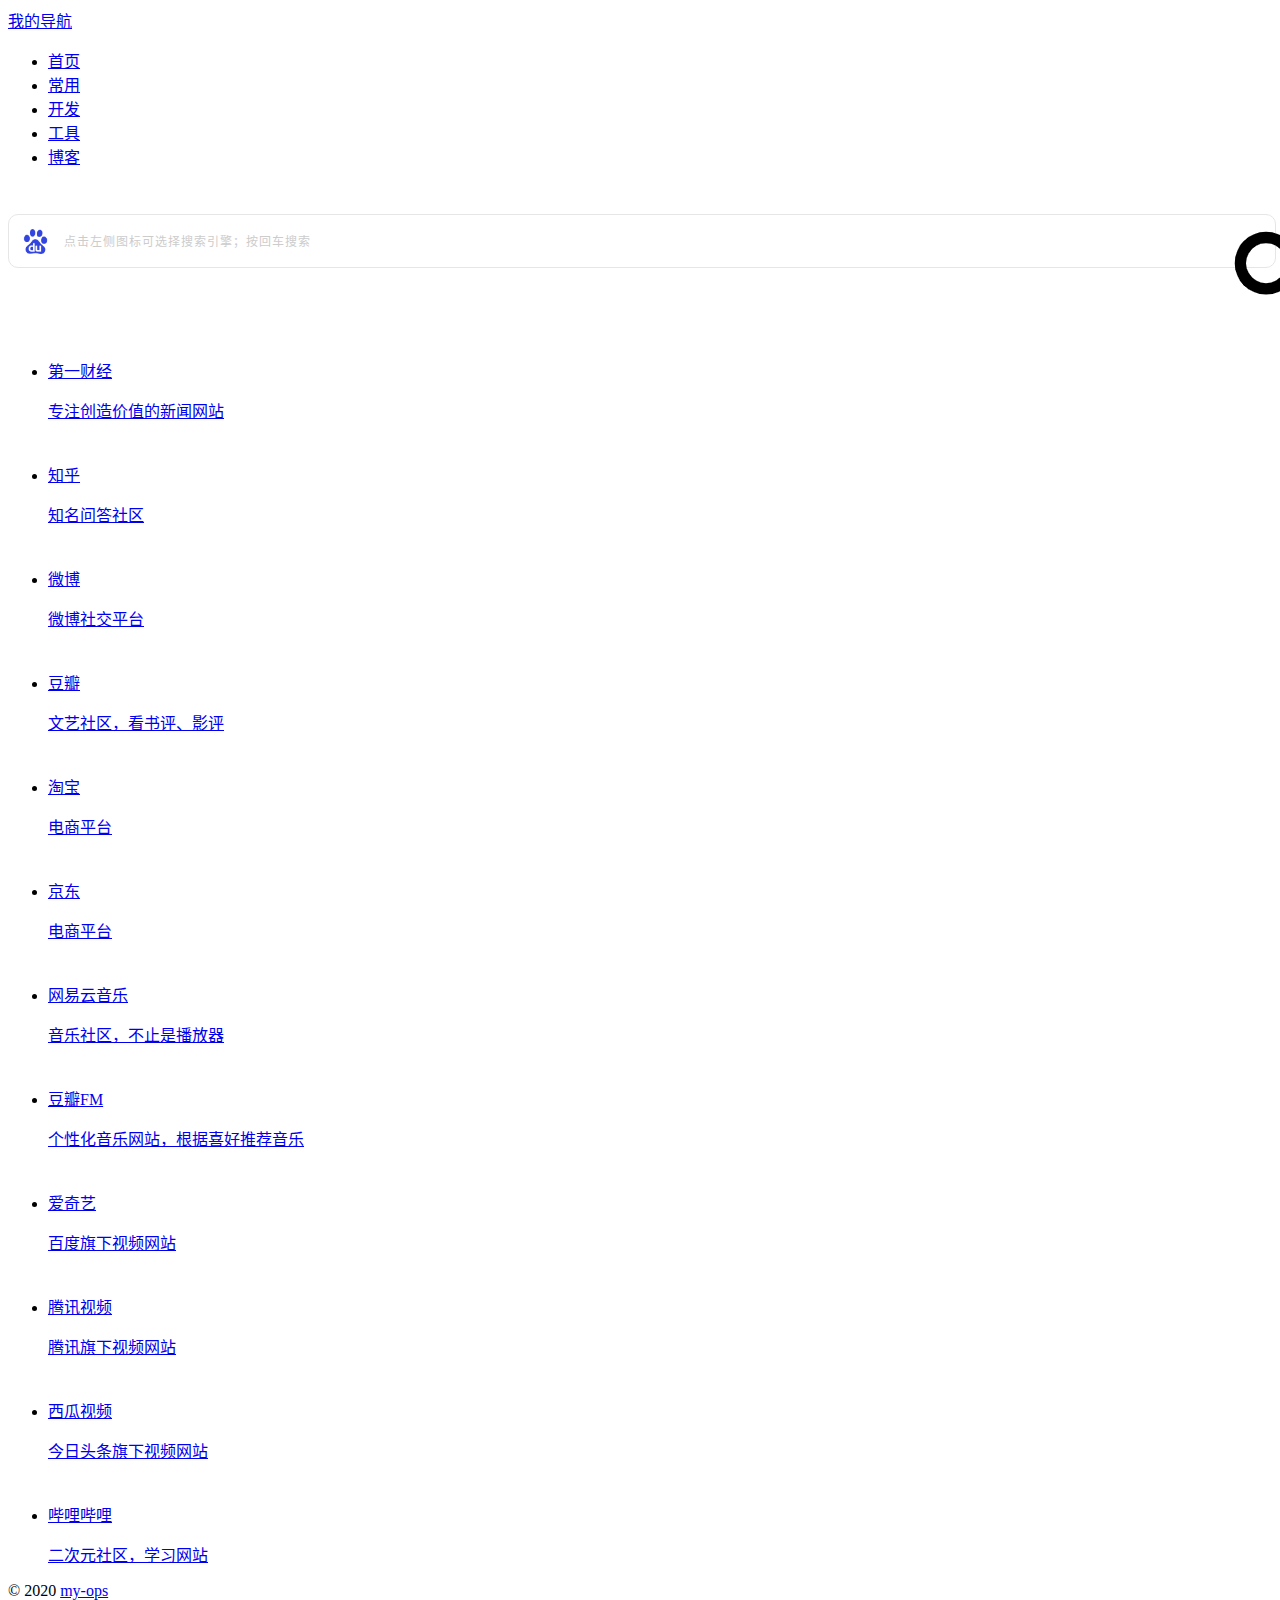
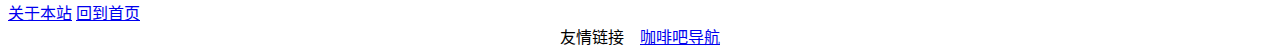
<file: index.html>
<!DOCTYPE html>
<html lang="zh-CN">

<head>
  <meta charset="UTF-8">
  <meta name="viewport" content="width=device-width, initial-scale=1, user-scalable=no" />
  <meta http-equiv="Cache-Control" content="no-transform" />
  <meta http-equiv="Cache-Control" content="no-siteapp" />
  <meta name="applicable-device" content="pc,mobile">
  <meta name="keywords" content="ops,java,linux,devops,python,nginx" />
  <meta name="description" content="追求技术的道路上，我从不曾停下脚步" />
  <link rel="stylesheet" href="/css/ops-coffee.min.css" type="text/css" />
  <link rel="shortcut icon" href="/images/favicon.ico" />

  <!-- Begin SEO tag -->
  <title>我的导航</title>
  <meta property="og:locale" content="zh_CN" />
  <meta property="og:site_name" content="个人导航" />
  <meta property="og:url" content="https://luojinjiang2.github.io" />
  <meta property="og:title" content="个人导航" />
  <meta property="og:description" content="追求技术的道路上，我从不曾停下脚步" />
  <link rel="canonical" href="https://luojinjiang2.github.io" />
  <!-- End SEO tag -->

  <!-- Global site tag (gtag.js) - Google Analytics -->
  <script async src="https://www.googletagmanager.com/gtag/js?id=UA-158772988-1"></script>
  <script>
    window.dataLayer = window.dataLayer || [];
    function gtag() { dataLayer.push(arguments); }
    gtag('js', new Date());

    gtag('config', 'UA-158772988-1');
  </script>
</head>

<body data-rsssl=1>
  <div class="header">
    <div class="container">
      <a class="site" href="/">我的导航&nbsp;&nbsp;&nbsp;&nbsp;</a>
      <nav class="header-menu">
        <ul>
          <li class="current-menu-item"><a href="/">首页</a></li>
          <li class=""><a href="/common.html">常用</a></li>
          <li class=""><a href="/develop.html">开发</a></li>
          <li class=""><a href="/tools.html">工具</a></li>
          <li class=""><a href="https://blog.csdn.net" target="_blank">博客</a></li>
        </ul>
      </nav>
    </div>
  </div>
  <!-- header -->

  <div id="content-wrapper">
    <div class="container">

      <section class="sousuo">
        <div class="search">
          <div class="search-box">
            <img class="search-icon" src="">
            <input type="text" id="txt" class="search-input" placeholder="点击左侧图标可选择搜索引擎；按回车搜索">
            <button class="search-btn" id="search-btn"><img
                src="/images/sou0.png"></button>
          </div>
          <!-- 搜索引擎 -->
          <div class="search-engine" style="display: none;">
            <ul class="search-engine-list"></ul>
          </div>
        </div>
      </section>

      <div class="nav-cell clearfix">
        <ul class="nav-list">
          <li>
            <a class="nav-item clearfix" href="https://www.yicai.com/" target="_blank">
              <div class="nav-img"
                style="margin-bottom:40px;background-image: url(/images/rhub.png);">
              </div>
              <div class="nav-name">第一财经</div>
              <p>专注创造价值的新闻网站</p>
            </a>
          </li>

          <li>
            <a class="nav-item clearfix" href="https://www.zhihu.com/" target="_blank">
              <div class="nav-img"
                style="margin-bottom:40px;background-image: url(/images/zhih.png);">
              </div>
              <div class="nav-name">知乎</div>
              <p>知名问答社区</p>
            </a>
          </li>

          <li>
            <a class="nav-item clearfix" href="https://www.weibo.com/" target="_blank">
              <div class="nav-img"
                style="margin-bottom:40px;background-image: url(/images/weib.png);">
              </div>
              <div class="nav-name">微博</div>
              <p>微博社交平台</p>
            </a>
          </li>

          <li>
            <a class="nav-item clearfix" href="https://www.douban.com/" target="_blank">
              <div class="nav-img"
                style="margin-bottom:40px;background-image: url(/images/doub.png);">
              </div>
              <div class="nav-name">豆瓣</div>
              <p>文艺社区，看书评、影评</p>
            </a>
          </li>

          <li>
            <a class="nav-item clearfix" href="https://www.taobao.com/" target="_blank">
              <div class="nav-img"
                style="margin-bottom:40px;background-image: url(/images/tb38.png);">
              </div>
              <div class="nav-name">淘宝</div>
              <p>电商平台</p>
            </a>
          </li>

          <li>
            <a class="nav-item clearfix" href="https://www.jd.com/" target="_blank">
              <div class="nav-img"
                style="margin-bottom:40px;background-image: url(/images/jd37.png);">
              </div>
              <div class="nav-name">京东</div>
              <p>电商平台</p>
            </a>
          </li>

          <li>
            <a class="nav-item clearfix" href="https://music.163.com/" target="_blank">
              <div class="nav-img"
                style="margin-bottom:40px;background-image: url(/images/m163.png);">
              </div>
              <div class="nav-name">网易云音乐</div>
              <p>音乐社区，不止是播放器</p>
            </a>
          </li>

          <li>
            <a class="nav-item clearfix" href="https://douban.fm/" target="_blank">
              <div class="nav-img"
                style="margin-bottom:40px;background-image: url(/images/fm3m.png);">
              </div>
              <div class="nav-name">豆瓣FM</div>
              <p>个性化音乐网站，根据喜好推荐音乐</p>
            </a>
          </li>

          <li>
            <a class="nav-item clearfix" href="http://www.iqiyi.com/" target="_blank">
              <div class="nav-img"
                style="margin-bottom:40px;background-image: url(/images/qiyi.png);">
              </div>
              <div class="nav-name">爱奇艺</div>
              <p>百度旗下视频网站</p>
            </a>
          </li>

          <li>
            <a class="nav-item clearfix" href="https://v.qq.com/" target="_blank">
              <div class="nav-img"
                style="margin-bottom:40px;background-image: url(/images/qqtv.png);">
              </div>
              <div class="nav-name">腾讯视频</div>
              <p>腾讯旗下视频网站</p>
            </a>
          </li>

          <li>
            <a class="nav-item clearfix" href="https://www.ixigua.com/" target="_blank">
              <div class="nav-img"
                style="margin-bottom:40px;background-image: url(/images/xgtv.png);">
              </div>
              <div class="nav-name">西瓜视频</div>
              <p>今日头条旗下视频网站</p>
            </a>
          </li>

          <li>
            <a class="nav-item clearfix" href="https://www.bilibili.com/" target="_blank">
              <div class="nav-img"
                style="margin-bottom:40px;background-image: url(/images/bili.png);">
              </div>
              <div class="nav-name">哔哩哔哩</div>
              <p>二次元社区，学习网站</p>
            </a>
          </li>
        </ul>
      </div>
    </div>
  </div>

  <!-- footer -->
  <footer class="footer">

  </footer>

  <script src="/js/nav.ops-coffee.min.js"></script>
  <script>
    $(function(){
      /*公共部分
       * 导航栏
       * footer CopyRight
       */
      $(".header").load("header.html");
      $(".footer").load("footer.html");
    });
  </script>
</body>

</html>
</file>
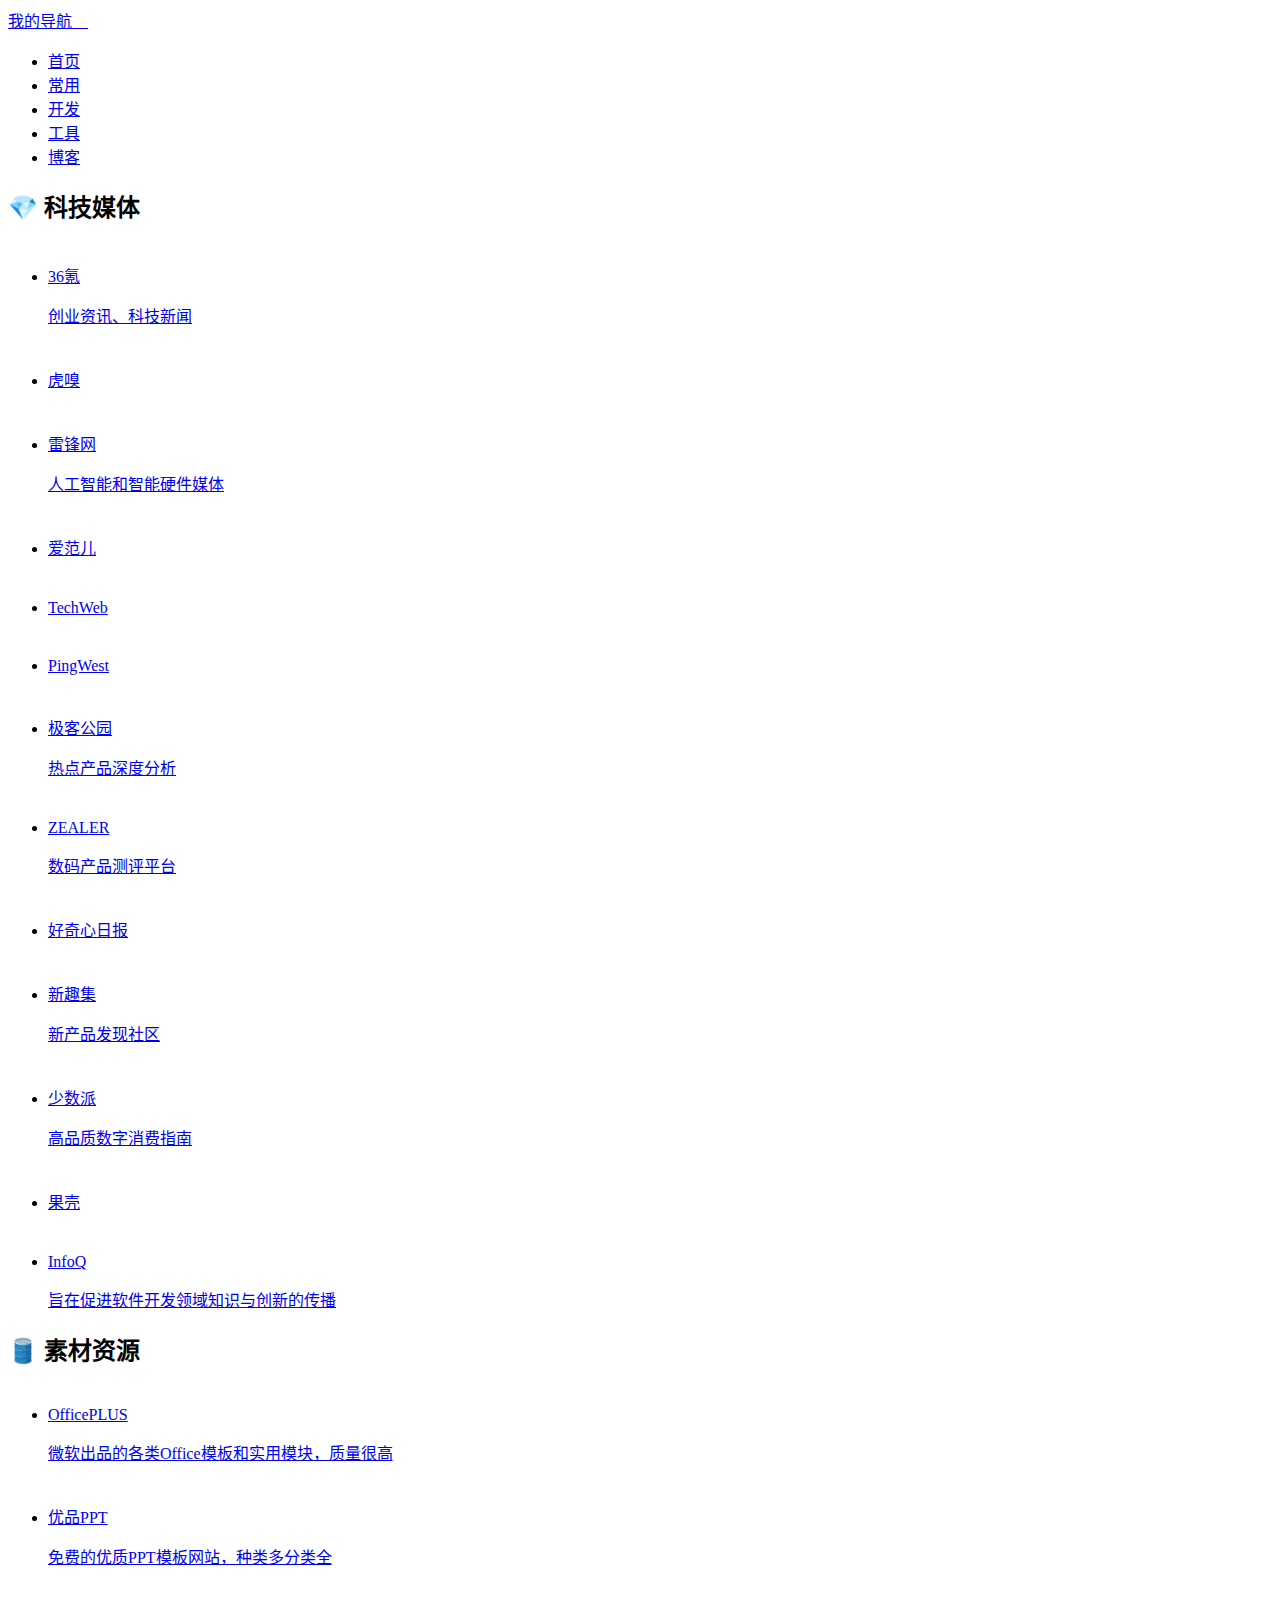
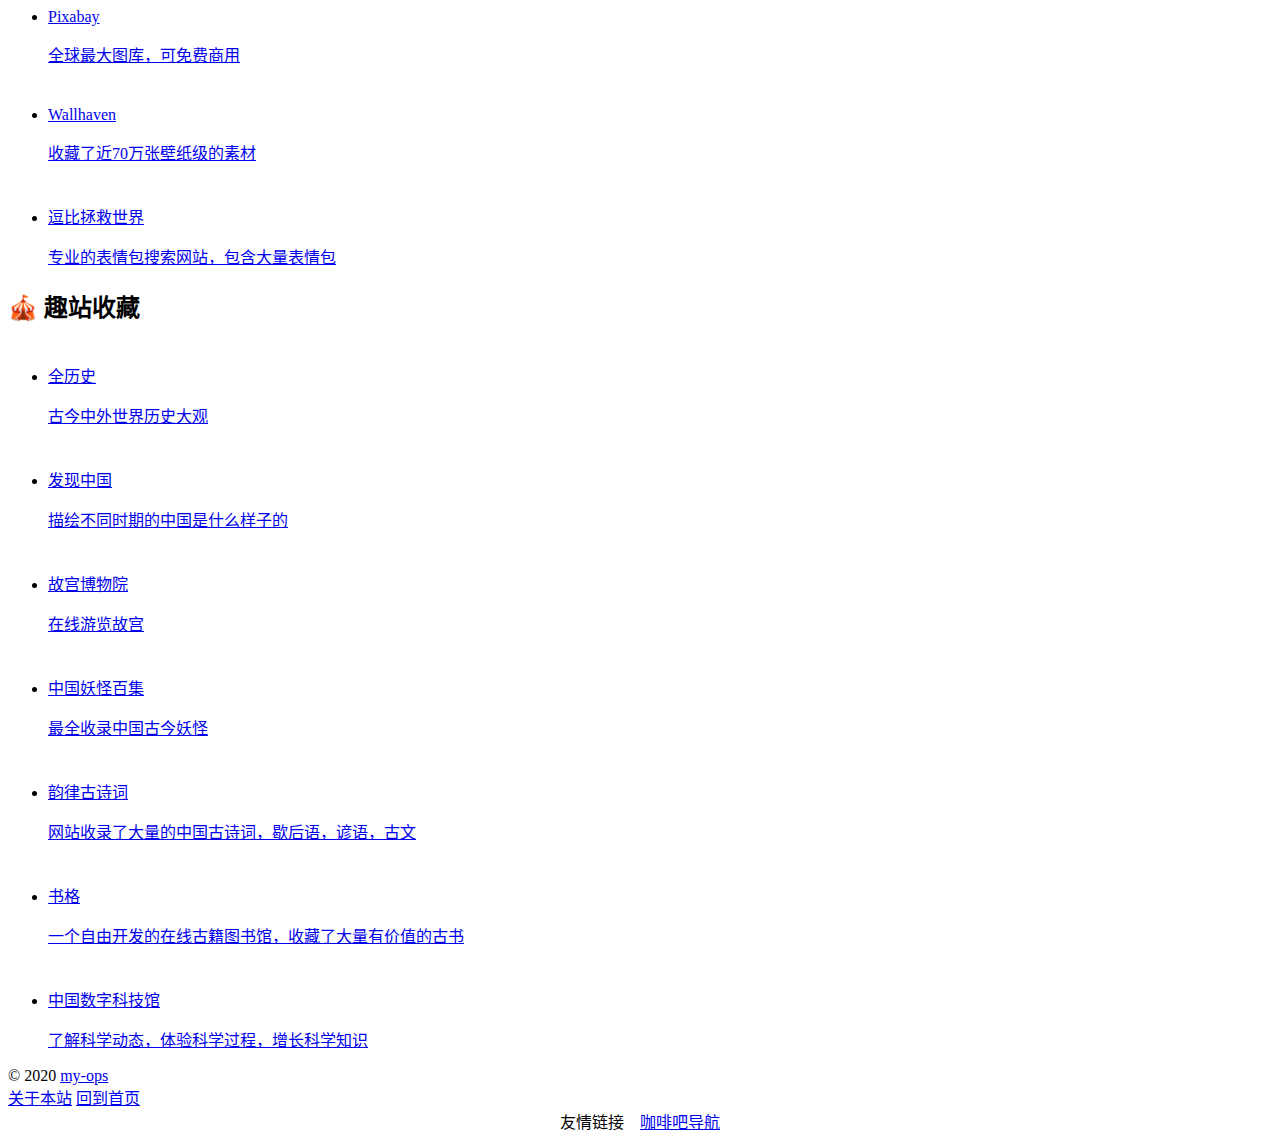
<file: common.html>
<!DOCTYPE html>
<html lang="zh-CN">

<head>
  <meta charset="UTF-8">
  <meta name="viewport" content="width=device-width, initial-scale=1, user-scalable=no" />
  <meta http-equiv="Cache-Control" content="no-transform" />
  <meta http-equiv="Cache-Control" content="no-siteapp" />
  <meta name="applicable-device" content="pc,mobile">
  <meta name="keywords" content="ops,java,linux,devops,python,nginx" />
  <meta name="description" content="追求技术的道路上，我从不曾停下脚步" />
  <link rel="stylesheet" href="/css/ops-coffee.min.css" type="text/css" />
  <link rel="shortcut icon" href="/images/favicon.ico" />

  <!-- Begin SEO tag -->
  <title>我的导航</title>
  <meta property="og:locale" content="zh_CN" />
  <meta property="og:site_name" content="个人导航" />
  <meta property="og:url" content="https://luojinjiang2.github.io" />
  <meta property="og:title" content="个人导航" />
  <meta property="og:description" content="追求技术的道路上，我从不曾停下脚步" />
  <link rel="canonical" href="https://luojinjiang2.github.io" />
  <!-- End SEO tag -->

  <!-- Global site tag (gtag.js) - Google Analytics -->
  <script async src="https://www.googletagmanager.com/gtag/js?id=UA-158772988-1"></script>
  <script>
    window.dataLayer = window.dataLayer || [];
    function gtag() { dataLayer.push(arguments); }
    gtag('js', new Date());

    gtag('config', 'UA-158772988-1');
  </script>
</head>

<body data-rsssl=1>
  <div class="header">
    <div class="container">
      <a class="site" href="/">我的导航&nbsp;&nbsp;&nbsp;&nbsp;</a>
      <nav class="header-menu">
        <ul>
          <li class=""><a href="/">首页</a></li>
          <li class="current-menu-item"><a href="/common.html">常用</a></li>
          <li class=""><a href="/develop.html">开发</a></li>
          <li class=""><a href="/tools.html">工具</a></li>
          <li class=""><a href="https://blog.csdn.net" target="_blank">博客</a></li>
        </ul>
      </nav>
    </div>
  </div>
  <!-- header -->

  <div id="content-wrapper">
    <div class="container">

      <div class="nav-cell clearfix">
        <h2> 💎 科技媒体
          <!-- <a class="more" href="">更多</a> -->
        </h2>
        <ul class="nav-list">

          <li>
            <a class="nav-item clearfix" href="https://36kr.com/" target="_blank">
              <div class="nav-img"
                style="margin-bottom:40px;background-image: url(/images/36kr.png);">
              </div>
              <div class="nav-name">36氪</div>
              <p>创业资讯、科技新闻</p>
            </a>
          </li>

          <li>
            <a class="nav-item clearfix" href="https://www.huxiu.com/" target="_blank">
              <div class="nav-img"
                style="margin-bottom:40px;background-image: url(/images/hux7.png);">
              </div>
              <div class="nav-name">虎嗅</div>
              <p></p>
            </a>
          </li>

          <li>
            <a class="nav-item clearfix" href="https://www.leiphone.com/" target="_blank">
              <div class="nav-img"
                style="margin-bottom:40px;background-image: url(/images/8cae.png);">
              </div>
              <div class="nav-name">雷锋网</div>
              <p>人工智能和智能硬件媒体</p>
            </a>
          </li>

          <li>
            <a class="nav-item clearfix" href="https://www.ifanr.com/" target="_blank">
              <div class="nav-img"
                style="margin-bottom:40px;background-image: url(/images/ifan.png);">
              </div>
              <div class="nav-name">爱范儿</div>
              <p></p>
            </a>
          </li>

          <li>
            <a class="nav-item clearfix" href="http://www.techweb.com.cn/" target="_blank">
              <div class="nav-img"
                style="margin-bottom:40px;background-image: url(/images/61e6.png);">
              </div>
              <div class="nav-name">TechWeb</div>
              <p></p>
            </a>
          </li>

          <li>
            <a class="nav-item clearfix" href="https://www.pingwest.com/" target="_blank">
              <div class="nav-img"
                style="margin-bottom:40px;background-image: url(/images/pwst.png);">
              </div>
              <div class="nav-name">PingWest</div>
              <p></p>
            </a>
          </li>

          <li>
            <a class="nav-item clearfix" href="http://www.geekpark.net/" target="_blank">
              <div class="nav-img"
                style="margin-bottom:40px;background-image: url(/images/gads.png);">
              </div>
              <div class="nav-name">极客公园</div>
              <p>热点产品深度分析</p>
            </a>
          </li>

          <li>
            <a class="nav-item clearfix" href="https://www.zealer.com/" target="_blank">
              <div class="nav-img"
                style="margin-bottom:40px;background-image: url(/images/zear.png);">
              </div>
              <div class="nav-name">ZEALER</div>
              <p>数码产品测评平台</p>
            </a>
          </li>

          <li>
            <a class="nav-item clearfix" href="http://www.qdaily.com/" target="_blank">
              <div class="nav-img"
                style="margin-bottom:40px;background-image: url(/images/hqx4.png);">
              </div>
              <div class="nav-name">好奇心日报</div>
              <p></p>
            </a>
          </li>

          <li>
            <a class="nav-item clearfix" href="https://xinquji.com/" target="_blank">
              <div class="nav-img"
                style="margin-bottom:40px;background-image: url(/images/xinq.png);">
              </div>
              <div class="nav-name">新趣集</div>
              <p>新产品发现社区</p>
            </a>
          </li>

          <li>
            <a class="nav-item clearfix" href="https://sspai.com/" target="_blank">
              <div class="nav-img"
                style="margin-bottom:40px;background-image: url(/images/ssp8.png);">
              </div>
              <div class="nav-name">少数派</div>
              <p>高品质数字消费指南</p>
            </a>
          </li>

          <li>
            <a class="nav-item clearfix" href="https://www.guokr.com/" target="_blank">
              <div class="nav-img"
                style="margin-bottom:40px;background-image: url(/images/guk3.png);">
              </div>
              <div class="nav-name">果壳</div>
              <p></p>
            </a>
          </li>

          <li>
            <a class="nav-item clearfix" href="https://www.infoq.cn/" target="_blank">
              <div class="nav-img"
                style="margin-bottom:40px;background-image: url(/images/infq.png);">
              </div>
              <div class="nav-name">InfoQ</div>
              <p>旨在促进软件开发领域知识与创新的传播</p>
            </a>
          </li>
        </ul>
      </div>

      <div class="nav-cell clearfix">
        <h2> 🛢️ 素材资源
          <!-- <a class="more" href="">更多</a> -->
        </h2>
        <ul class="nav-list">
          <li>
            <a class="nav-item clearfix" href="http://www.officeplus.cn/" target="_blank">
              <div class="nav-img"
                style="margin-bottom:40px;background-image: url(/images/of29.png);">
              </div>
              <div class="nav-name">OfficePLUS</div>
              <p>微软出品的各类Office模板和实用模块，质量很高</p>
            </a>
          </li>

          <li>
            <a class="nav-item clearfix" href="http://www.ypppt.com/" target="_blank">
              <div class="nav-img"
                style="margin-bottom:40px;background-image: url(/images/yppt.png);">
              </div>
              <div class="nav-name">优品PPT</div>
              <p>免费的优质PPT模板网站，种类多分类全</p>
            </a>
          </li>

          <li>
            <a class="nav-item clearfix" href="https://pixabay.com/" target="_blank">
              <div class="nav-img"
                style="margin-bottom:40px;background-image: url(/images/pixa.png);">
              </div>
              <div class="nav-name">Pixabay
              </div>
              <p>全球最大图库，可免费商用</p>
            </a>
          </li>

          <li>
            <a class="nav-item clearfix" href="https://wallhaven.cc/" target="_blank">
              <div class="nav-img"
                style="margin-bottom:40px;background-image: url(/images/wal7.png);">
              </div>
              <div class="nav-name">Wallhaven</div>
              <p>收藏了近70万张壁纸级的素材</p>
            </a>
          </li>

          <li>
            <a class="nav-item clearfix" href="http://www.dbbqb.com/" target="_blank">
              <div class="nav-img"
                style="margin-bottom:40px;background-image: url(/images/dbbq.png);">
              </div>
              <div class="nav-name">逗比拯救世界</div>
              <p>专业的表情包搜索网站，包含大量表情包</p>
            </a>
          </li>
        </ul>
      </div>

      <div class="nav-cell clearfix">
        <h2> 🎪 趣站收藏
          <!-- <a class="more" href="">更多</a> -->
        </h2>
        <ul class="nav-list">

          <li>
            <a class="nav-item clearfix" href="https://www.allhistory.com/" target="_blank">
              <div class="nav-img"
                style="margin-bottom:40px;background-image: url(/images/ah12.png);">
              </div>
              <div class="nav-name">全历史</div>
              <p>古今中外世界历史大观</p>
            </a>
          </li>

          <li>
            <a class="nav-item clearfix" href="https://www.ageeye.cn/" target="_blank">
              <div class="nav-img"
                style="margin-bottom:40px;background-image: url(/images/fxcn.png);">
              </div>
              <div class="nav-name">发现中国</div>
              <p>描绘不同时期的中国是什么样子的</p>
            </a>
          </li>

          <li>
            <a class="nav-item clearfix" href="https://www.dpm.org.cn/" target="_blank">
              <div class="nav-img"
                style="margin-bottom:40px;background-image: url(/images/g7s5.png);">
              </div>
              <div class="nav-name">故宫博物院</div>
              <p>在线游览故宫</p>
            </a>
          </li>

          <li>
            <a class="nav-item clearfix" href="http://www.cbaigui.com/" target="_blank">
              <div class="nav-img"
                style="margin-bottom:40px;background-image: url(/images/cofe.png);">
              </div>
              <div class="nav-name">中国妖怪百集</div>
              <p>最全收录中国古今妖怪</p>
            </a>
          </li>

          <li>
            <a class="nav-item clearfix" href="http://www.lvyun188.com/" target="_blank">
              <div class="nav-img"
                style="margin-bottom:40px;background-image: url(/images/lyun.png);">
              </div>
              <div class="nav-name">韵律古诗词</div>
              <p>网站收录了大量的中国古诗词，歇后语，谚语，古文</p>
            </a>
          </li>

          <li>
            <a class="nav-item clearfix" href="https://new.shuge.org/" target="_blank">
              <div class="nav-img"
                style="margin-bottom:40px;background-image: url(/images/sge3.png);">
              </div>
              <div class="nav-name">书格</div>
              <p>一个自由开发的在线古籍图书馆，收藏了大量有价值的古书</p>
            </a>
          </li>

          <li>
            <a class="nav-item clearfix" href="https://www.cdstm.cn/" target="_blank">
              <div class="nav-img"
                style="margin-bottom:40px;background-image: url(/images/szkj.png);">
              </div>
              <div class="nav-name">中国数字科技馆</div>
              <p>了解科学动态，体验科学过程，增长科学知识</p>
            </a>
          </li>

        </ul>
      </div>
    </div>
  </div>

  <!-- footer -->
  <footer class="footer">
  </footer>
</body>
<script src="/js/nav.ops-coffee.min.js"></script>
<script>
  $(function(){
    /*公共部分
     * 导航栏
     * footer CopyRight
     */
    $(".footer").load("footer.html");
  });
</script>

</html>
</file>
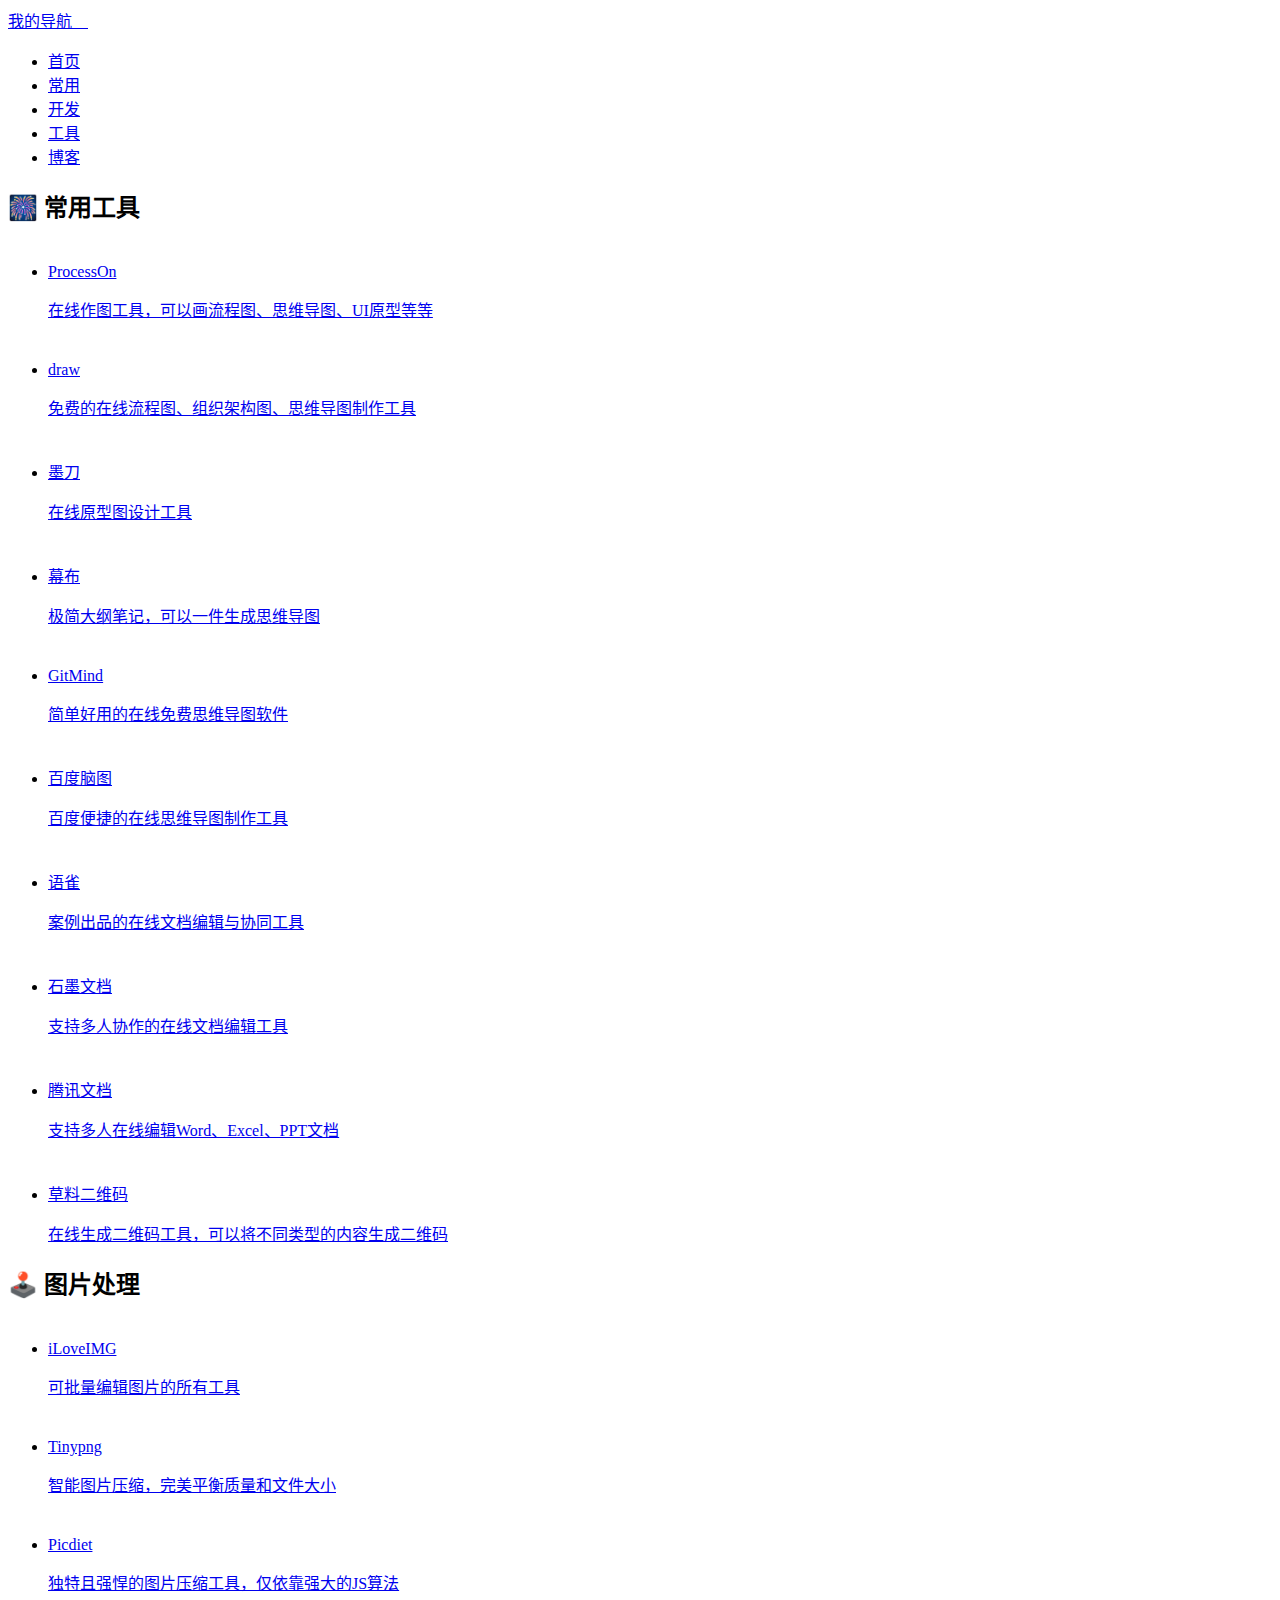
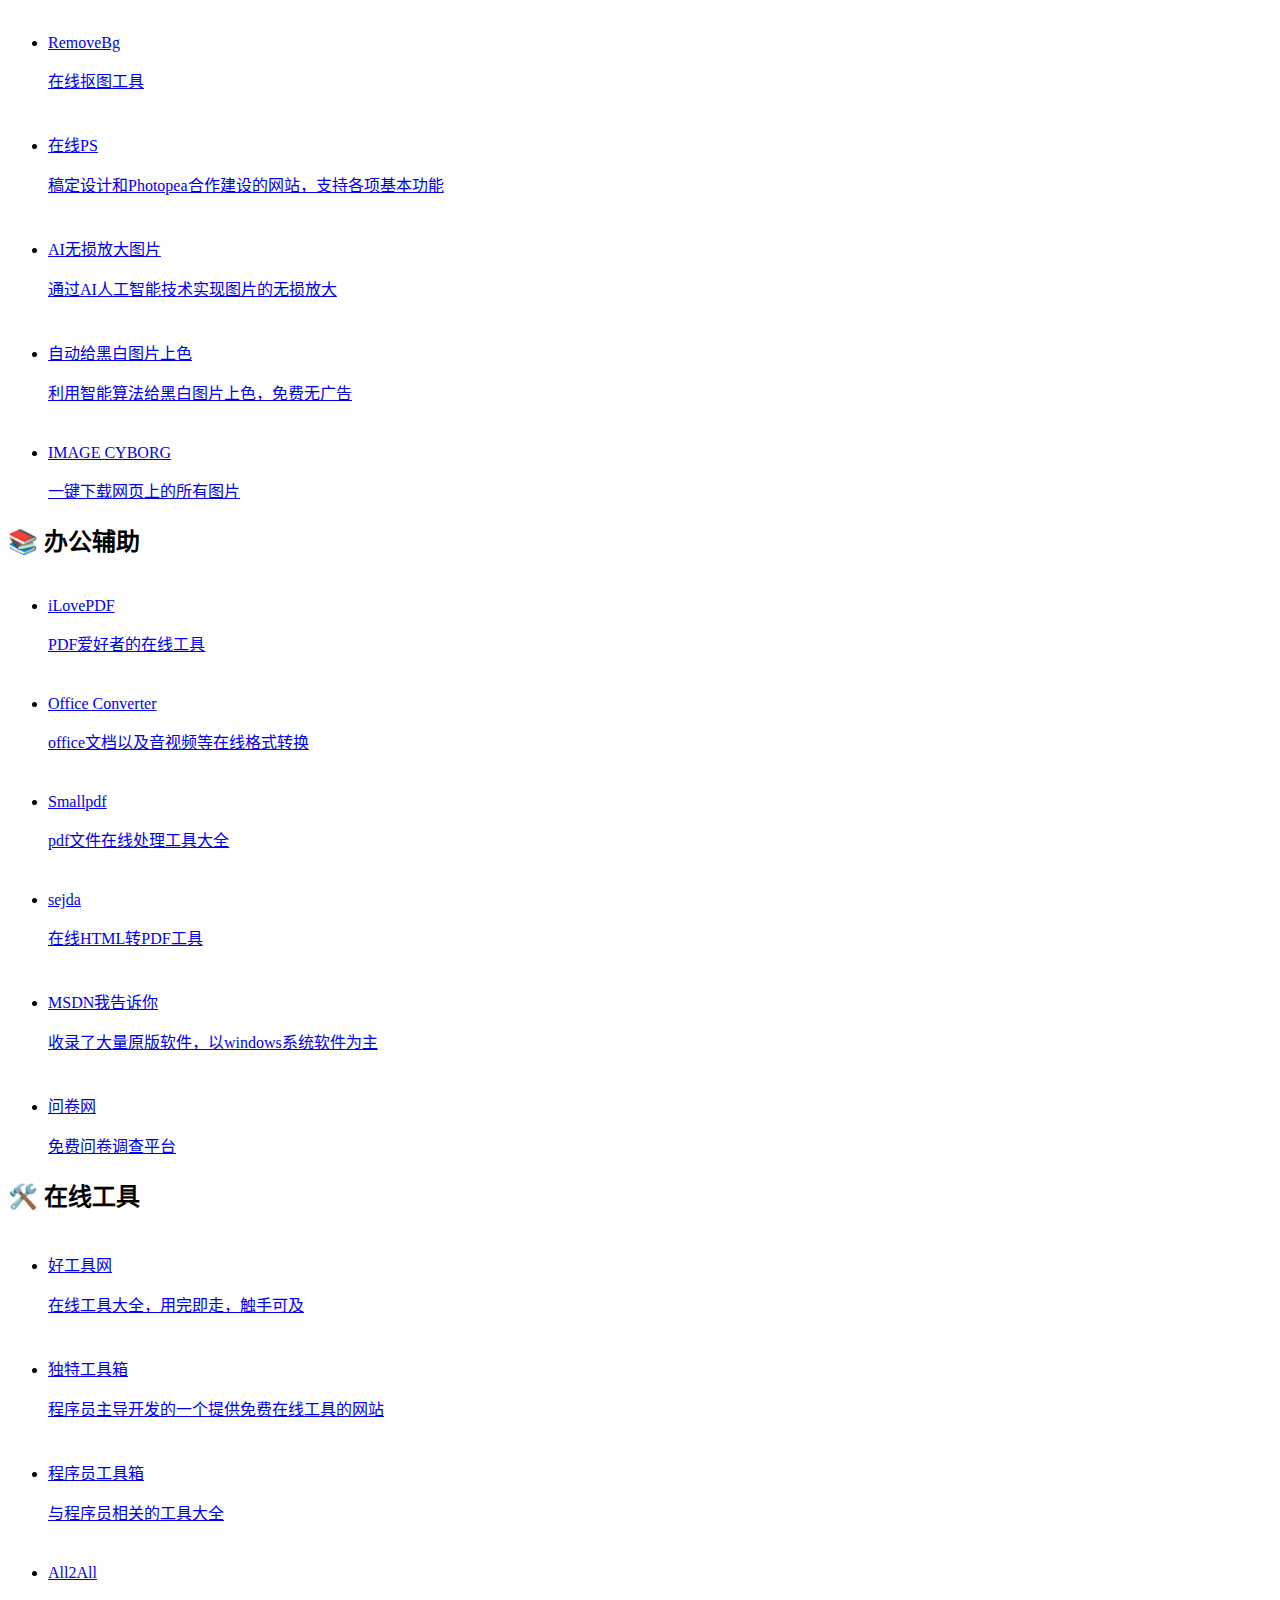
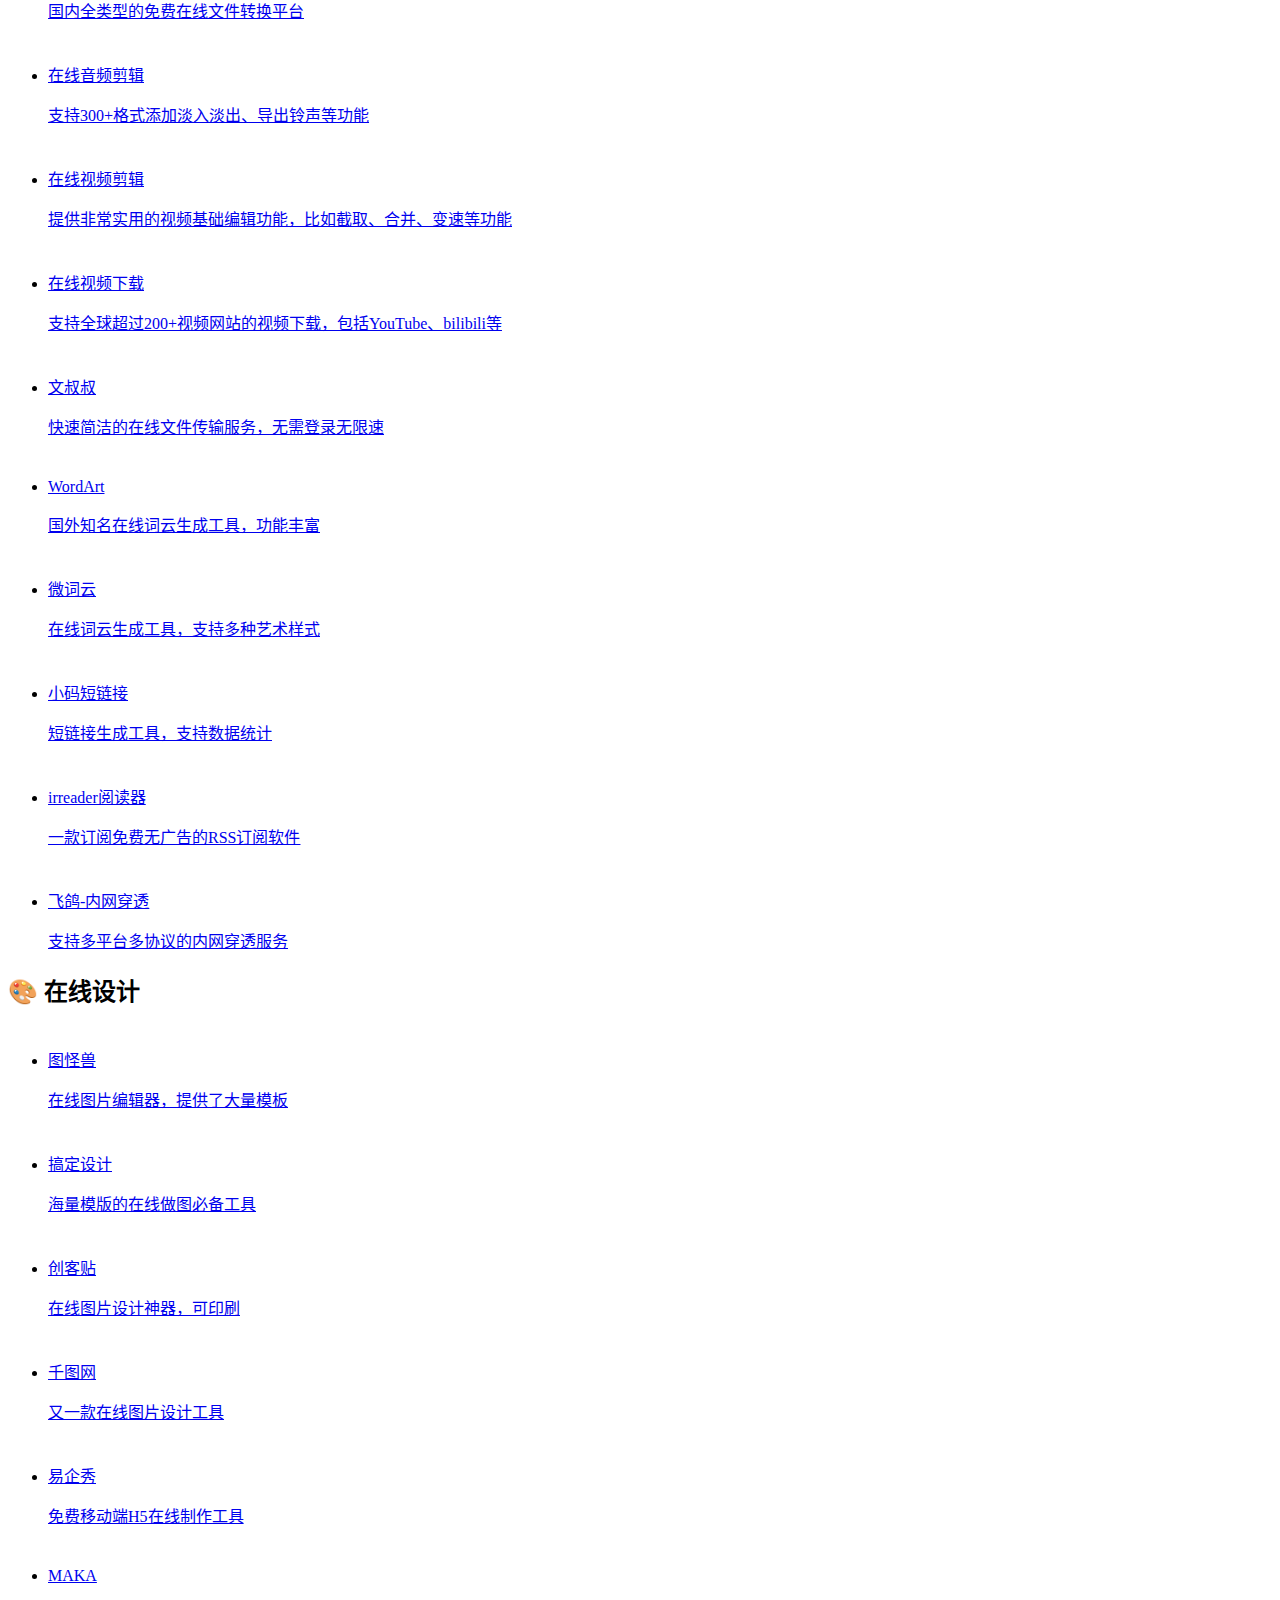
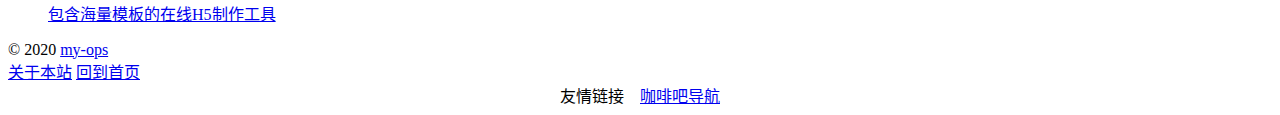
<file: tools.html>
<!DOCTYPE html>
<html lang="zh-CN">

<head>
  <meta charset="UTF-8">
  <meta name="viewport" content="width=device-width, initial-scale=1, user-scalable=no" />
  <meta http-equiv="Cache-Control" content="no-transform" />
  <meta http-equiv="Cache-Control" content="no-siteapp" />
  <meta name="applicable-device" content="pc,mobile">
  <meta name="keywords" content="ops,java,linux,devops,python,nginx" />
  <meta name="description" content="追求技术的道路上，我从不曾停下脚步" />
  <link rel="stylesheet" href="/css/ops-coffee.min.css" type="text/css" />
  <link rel="shortcut icon" href="/images/favicon.ico" />

  <!-- Begin SEO tag -->
  <title>我的导航</title>
  <meta property="og:locale" content="zh_CN" />
  <meta property="og:site_name" content="个人导航" />
  <meta property="og:url" content="https://luojinjiang2.github.io" />
  <meta property="og:title" content="个人导航" />
  <meta property="og:description" content="追求技术的道路上，我从不曾停下脚步" />
  <link rel="canonical" href="https://luojinjiang2.github.io" />
  <!-- End SEO tag -->

  <!-- Global site tag (gtag.js) - Google Analytics -->
  <script async src="https://www.googletagmanager.com/gtag/js?id=UA-158772988-1"></script>
  <script>
    window.dataLayer = window.dataLayer || [];
    function gtag() { dataLayer.push(arguments); }
    gtag('js', new Date());

    gtag('config', 'UA-158772988-1');
  </script>
</head>

<body data-rsssl=1>
  <div class="header">
    <div class="container">
      <a class="site" href="/">我的导航&nbsp;&nbsp;&nbsp;&nbsp;</a>
      <nav class="header-menu">
        <ul>
          <li class=""><a href="/">首页</a></li>
          <li class=""><a href="/common.html">常用</a></li>
          <li class=""><a href="/develop.html">开发</a></li>
          <li class="current-menu-item"><a href="/tools.html">工具</a></li>
          <li class=""><a href="https://blog.csdn.net" target="_blank">博客</a></li>
        </ul>
      </nav>
    </div>
  </div>
  <!-- header -->

  <div id="content-wrapper">
    <div class="container">

      <div class="nav-cell clearfix">
        <h2>🎆 常用工具
          <!-- <a class="more" href="">更多</a> -->
        </h2>
        <ul class="nav-list">
          <li>
            <a class="nav-item clearfix" href="https://www.processon.com/" target="_blank">
              <div class="nav-img"
                style="margin-bottom:40px;background-image: url(/images/pson.png);">
              </div>
              <div class="nav-name">ProcessOn</div>
              <p>在线作图工具，可以画流程图、思维导图、UI原型等等</p>
            </a>
          </li>

          <li>
            <a class="nav-item clearfix" href="https://www.draw.io/" target="_blank">
              <div class="nav-img"
                style="margin-bottom:40px;background-image: url(/images/5f46.jpg);">
              </div>
              <div class="nav-name">draw</div>
              <p>免费的在线流程图、组织架构图、思维导图制作工具</p>
            </a>
          </li>

          <li>
            <a class="nav-item clearfix" href="https://modao.cc/" target="_blank">
              <div class="nav-img"
                style="margin-bottom:40px;background-image: url(/images/mod6.png);">
              </div>
              <div class="nav-name">墨刀</div>
              <p>在线原型图设计工具</p>
            </a>
          </li>

          <li>
            <a class="nav-item clearfix" href="https://mubu.com/" target="_blank">
              <div class="nav-img"
                style="margin-bottom:40px;background-image: url(/images/1660.jpg);">
              </div>
              <div class="nav-name">幕布</div>
              <p>极简大纲笔记，可以一件生成思维导图</p>
            </a>
          </li>

          <li>
            <a class="nav-item clearfix" href="https://gitmind.cn/" target="_blank">
              <div class="nav-img"
                style="margin-bottom:40px;background-image: url(/images/mind.png);">
              </div>
              <div class="nav-name">GitMind</div>
              <p>简单好用的在线免费思维导图软件</p>
            </a>
          </li>

          <li>
            <a class="nav-item clearfix" href="https://naotu.baidu.com/" target="_blank">
              <div class="nav-img"
                style="margin-bottom:40px;background-image: url(/images/efde.png);">
              </div>
              <div class="nav-name">百度脑图</div>
              <p>百度便捷的在线思维导图制作工具</p>
            </a>
          </li>

          <li>
            <a class="nav-item clearfix" href="https://www.yuque.com/" target="_blank">
              <div class="nav-img"
                style="margin-bottom:40px;background-image: url(/images/yuq9.png);">
              </div>
              <div class="nav-name">语雀</div>
              <p>案例出品的在线文档编辑与协同工具</p>
            </a>
          </li>

          <li>
            <a class="nav-item clearfix" href="https://shimo.im/" target="_blank">
              <div class="nav-img"
                style="margin-bottom:40px;background-image: url(/images/smwd.png);">
              </div>
              <div class="nav-name">石墨文档</div>
              <p>支持多人协作的在线文档编辑工具</p>
            </a>
          </li>

          <li>
            <a class="nav-item clearfix" href="https://docs.qq.com/" target="_blank">
              <div class="nav-img"
                style="margin-bottom:40px;background-image: url(/images/txdc.png);">
              </div>
              <div class="nav-name">腾讯文档</div>
              <p>支持多人在线编辑Word、Excel、PPT文档</p>
            </a>
          </li>

          <li>
            <a class="nav-item clearfix" href="https://cli.im/" target="_blank">
              <div class="nav-img"
                style="margin-bottom:40px;background-image: url(/images/cl22.png);">
              </div>
              <div class="nav-name">草料二维码</div>
              <p>在线生成二维码工具，可以将不同类型的内容生成二维码</p>
            </a>
          </li>
        </ul>
      </div>

      <div class="nav-cell clearfix">
        <h2>🕹️ 图片处理
          <!-- <a class="more" href="">更多</a> -->
        </h2>
        <ul class="nav-list">
          <li>
            <a class="nav-item clearfix" href="https://www.iloveimg.com/zh-cn" target="_blank">
              <div class="nav-img"
                style="margin-bottom:40px;background-image: url(/images/lov7.png);">
              </div>
              <div class="nav-name">iLoveIMG</div>
              <p>可批量编辑图片的所有工具</p>
            </a>
          </li>

          <li>
            <a class="nav-item clearfix" href="https://tinypng.com/" target="_blank">
              <div class="nav-img"
                style="margin-bottom:40px;background-image: url(/images/pand.png);">
              </div>
              <div class="nav-name">Tinypng</div>
              <p>智能图片压缩，完美平衡质量和文件大小</p>
            </a>
          </li>

          <li>
            <a class="nav-item clearfix" href="https://www.picdiet.com/zh-cn" target="_blank">
              <div class="nav-img"
                style="margin-bottom:40px;background-image: url(/images/cofe.png);">
              </div>
              <div class="nav-name">Picdiet</div>
              <p>独特且强悍的图片压缩工具，仅依靠强大的JS算法</p>
            </a>
          </li>

          <li>
            <a class="nav-item clearfix" href="https://www.remove.bg/" target="_blank">
              <div class="nav-img"
                style="margin-bottom:40px;background-image: url(/images/rebg.png);">
              </div>
              <div class="nav-name">RemoveBg</div>
              <p>在线抠图工具</p>
            </a>
          </li>

          <li>
            <a class="nav-item clearfix" href="https://ps.gaoding.com/" target="_blank">
              <div class="nav-img"
                style="margin-bottom:40px;background-image: url(/images/gdps.png);">
              </div>
              <div class="nav-name">在线PS</div>
              <p>稿定设计和Photopea合作建设的网站，支持各项基本功能</p>
            </a>
          </li>

          <li>
            <a class="nav-item clearfix" href="https://bigjpg.com/" target="_blank">
              <div class="nav-img"
                style="margin-bottom:40px;background-image: url(/images/ajpg.png);">
              </div>
              <div class="nav-name">AI无损放大图片</div>
              <p>通过AI人工智能技术实现图片的无损放大</p>
            </a>
          </li>

          <li>
            <a class="nav-item clearfix" href="https://colourise.sg/" target="_blank">
              <div class="nav-img"
                style="margin-bottom:40px;background-image: url(/images/zesg.png);">
              </div>
              <div class="nav-name">自动给黑白图片上色</div>
              <p>利用智能算法给黑白图片上色，免费无广告</p>
            </a>
          </li>

          <li>
            <a class="nav-item clearfix" href="https://imagecyborg.com/" target="_blank">
              <div class="nav-img"
                style="margin-bottom:40px;background-image: url(/images/imc0.png);">
              </div>
              <div class="nav-name">IMAGE CYBORG</div>
              <p>一键下载网页上的所有图片</p>
            </a>
          </li>
        </ul>
      </div>

      <div class="nav-cell clearfix">
        <h2>📚 办公辅助
          <!-- <a class="more" href="">更多</a> -->
        </h2>
        <ul class="nav-list">
          <li>
            <a class="nav-item clearfix" href="https://www.ilovepdf.com/zh-cn" target="_blank">
              <div class="nav-img"
                style="margin-bottom:40px;background-image: url(/images/ipdf.png);">
              </div>
              <div class="nav-name">iLovePDF</div>
              <p>PDF爱好者的在线工具</p>
            </a>
          </li>

          <li>
            <a class="nav-item clearfix" href="https://cn.office-converter.com/" target="_blank">
              <div class="nav-img"
                style="margin-bottom:40px;background-image: url(/images/ofcv.png);">
              </div>
              <div class="nav-name">Office Converter</div>
              <p>office文档以及音视频等在线格式转换</p>
            </a>
          </li>

          <li>
            <a class="nav-item clearfix" href="https://smallpdf.com/" target="_blank">
              <div class="nav-img"
                style="margin-bottom:40px;background-image: url(/images/bd34.png);">
              </div>
              <div class="nav-name">Smallpdf</div>
              <p>pdf文件在线处理工具大全</p>
            </a>
          </li>

          <li>
            <a class="nav-item clearfix" href="https://www.sejda.com/html-to-pdf" target="_blank">
              <div class="nav-img"
                style="margin-bottom:40px;background-image: url(/images/sejd.png);">
              </div>
              <div class="nav-name">sejda</div>
              <p>在线HTML转PDF工具</p>
            </a>
          </li>

          <li>
            <a class="nav-item clearfix" href="http://msdn.itellyou.cn/" target="_blank">
              <div class="nav-img"
                style="margin-bottom:40px;background-image: url(/images/msdn.png);">
              </div>
              <div class="nav-name">MSDN我告诉你</div>
              <p>收录了大量原版软件，以windows系统软件为主</p>
            </a>
          </li>

          <li>
            <a class="nav-item clearfix" href="https://www.wenjuan.com/" target="_blank">
              <div class="nav-img"
                style="margin-bottom:40px;background-image: url(/images/wqwq.png);">
              </div>
              <div class="nav-name">问卷网</div>
              <p>免费问卷调查平台</p>
            </a>
          </li>
        </ul>
      </div>

      <div class="nav-cell clearfix">
        <h2>🛠️ 在线工具
          <!-- <a class="more" href="">更多</a> -->
        </h2>
        <ul class="nav-list">
          <li>
            <a class="nav-item clearfix" href="http://www.nicetool.net/" target="_blank">
              <div class="nav-img"
                style="margin-bottom:40px;background-image: url(/images/6eea.png);">
              </div>
              <div class="nav-name">好工具网</div>
              <p>在线工具大全，用完即走，触手可及</p>
            </a>
          </li>

          <li>
            <a class="nav-item clearfix" href="https://www.dute.org/" target="_blank">
              <div class="nav-img"
                style="margin-bottom:40px;background-image: url(/images/bc65.ico);">
              </div>
              <div class="nav-name">独特工具箱</div>
              <p>程序员主导开发的一个提供免费在线工具的网站</p>
            </a>
          </li>

          <li>
            <a class="nav-item clearfix" href="https://tool.lu/" target="_blank">
              <div class="nav-img"
                style="margin-bottom:40px;background-image: url(/images/1033.png);">
              </div>
              <div class="nav-name">程序员工具箱</div>
              <p>与程序员相关的工具大全</p>
            </a>
          </li>

          <li>
            <a class="nav-item clearfix" href="http://www.alltoall.net/" target="_blank">
              <div class="nav-img"
                style="margin-bottom:40px;background-image: url(/images/b6d3.png);">
              </div>
              <div class="nav-name">All2All</div>
              <p>国内全类型的免费在线文件转换平台</p>
            </a>
          </li>

          <li>
            <a class="nav-item clearfix" href="https://mp3cut.net/cn/" target="_blank">
              <div class="nav-img"
                style="margin-bottom:40px;background-image: url(/images/mp3x.png);">
              </div>
              <div class="nav-name">在线音频剪辑</div>
              <p>支持300+格式添加淡入淡出、导出铃声等功能</p>
            </a>
          </li>

          <li>
            <a class="nav-item clearfix" href="https://beecut.cn/online-video-editor" target="_blank">
              <div class="nav-img"
                style="margin-bottom:40px;background-image: url(/images/vedt.png);">
              </div>
              <div class="nav-name">在线视频剪辑</div>
              <p>提供非常实用的视频基础编辑功能，比如截取、合并、变速等功能</p>
            </a>
          </li>

          <li>
            <a class="nav-item clearfix" href="https://www.online-downloader.com/index-Chinese" target="_blank">
              <div class="nav-img"
                style="margin-bottom:40px;background-image: url(/images/spin.png);">
              </div>
              <div class="nav-name">在线视频下载</div>
              <p>支持全球超过200+视频网站的视频下载，包括YouTube、bilibili等</p>
            </a>
          </li>

          <li>
            <a class="nav-item clearfix" href="https://www.wenshushu.cn/" target="_blank">
              <div class="nav-img"
                style="margin-bottom:40px;background-image: url(/images/wss5.png);">
              </div>
              <div class="nav-name">文叔叔</div>
              <p>快速简洁的在线文件传输服务，无需登录无限速</p>
            </a>
          </li>

          <li>
            <a class="nav-item clearfix" href="https://wordart.com/" target="_blank">
              <div class="nav-img"
                style="margin-bottom:40px;background-image: url(/images/wart.png);">
              </div>
              <div class="nav-name">WordArt</div>
              <p>国外知名在线词云生成工具，功能丰富</p>
            </a>
          </li>

          <li>
            <a class="nav-item clearfix" href="https://www.weiciyun.com/" target="_blank">
              <div class="nav-img"
                style="margin-bottom:40px;background-image: url(/images/wcyu.png);">
              </div>
              <div class="nav-name">微词云</div>
              <p>在线词云生成工具，支持多种艺术样式</p>
            </a>
          </li>

          <li>
            <a class="nav-item clearfix" href="https://xiaomark.com/" target="_blank">
              <div class="nav-img"
                style="margin-bottom:40px;background-image: url(/images/xm24.png);">
              </div>
              <div class="nav-name">小码短链接</div>
              <p>短链接生成工具，支持数据统计</p>
            </a>
          </li>

          <li>
            <a class="nav-item clearfix" href="http://irreader.fatecore.com/" target="_blank">
              <div class="nav-img"
                style="margin-bottom:40px;background-image: url(/images/irre.png);">
              </div>
              <div class="nav-name">irreader阅读器</div>
              <p>一款订阅免费无广告的RSS订阅软件</p>
            </a>
          </li>

          <li>
            <a class="nav-item clearfix" href="https://www.neiwangchuantou.vip/" target="_blank">
              <div class="nav-img"
                style="margin-bottom:40px;background-image: url(/images/fgct.png);">
              </div>
              <div class="nav-name">飞鸽-内网穿透</div>
              <p>支持多平台多协议的内网穿透服务</p>
            </a>
          </li>
        </ul>
      </div>

      <div class="nav-cell clearfix">
        <h2>🎨 在线设计
          <!-- <a class="more" href="">更多</a> -->
        </h2>
        <ul class="nav-list">
          <li>
            <a class="nav-item clearfix" href="https://818ps.com/" target="_blank">
              <div class="nav-img"
                style="margin-bottom:40px;background-image: url(/images/ybh2.png);">
              </div>
              <div class="nav-name">图怪兽</div>
              <p>在线图片编辑器，提供了大量模板</p>
            </a>
          </li>

          <li>
            <a class="nav-item clearfix" href="https://www.gaoding.com/" target="_blank">
              <div class="nav-img"
                style="margin-bottom:40px;background-image: url(/images/0dsj.png);">
              </div>
              <div class="nav-name">搞定设计</div>
              <p>海量模版的在线做图必备工具</p>
            </a>
          </li>

          <li>
            <a class="nav-item clearfix" href="https://www.chuangkit.com/" target="_blank">
              <div class="nav-img"
                style="margin-bottom:40px;background-image: url(/images/u172.png);">
              </div>
              <div class="nav-name">创客贴</div>
              <p>在线图片设计神器，可印刷</p>
            </a>
          </li>

          <li>
            <a class="nav-item clearfix" href="http://www.58pic.com/" target="_blank">
              <div class="nav-img"
                style="margin-bottom:40px;background-image: url(/images/58pi.png);">
              </div>
              <div class="nav-name">千图网</div>
              <p>又一款在线图片设计工具</p>
            </a>
          </li>

          <li>
            <a class="nav-item clearfix" href="http://www.eqxiu.com/" target="_blank">
              <div class="nav-img"
                style="margin-bottom:40px;background-image: url(/images/eqix.png);">
              </div>
              <div class="nav-name">易企秀</div>
              <p>免费移动端H5在线制作工具</p>
            </a>
          </li>

          <li>
            <a class="nav-item clearfix" href="http://maka.im/" target="_blank">
              <div class="nav-img"
                style="margin-bottom:40px;background-image: url(/images/maka.png);">
              </div>
              <div class="nav-name">MAKA</div>
              <p>包含海量模板的在线H5制作工具</p>
            </a>
          </li>
        </ul>
      </div>

    </div>
  </div>

  <!-- footer -->
  <footer class="footer">
  </footer>
</body>
<script src="/js/nav.ops-coffee.min.js"></script>
<script>
  $(function(){
    /*公共部分
     * 导航栏
     * footer CopyRight
     */
    $(".footer").load("footer.html");
  });
</script>

</html>
</file>
<file: css/ops-coffee.min.css>
.sousuo{padding:30px 0 50px 0;}.search{position:relative;width:100%;margin:0 auto;}.search-box{position:relative;}.search-icon{position:absolute;left:15px;top:15px;width:25px;overflow:hidden;cursor:pointer;}.search-input{width:calc(100% - 55px);height:50px;line-height:50px;font-size:16px;color:#999;border:none;outline:none;padding-left:55px;border:1px solid #e6e6e6;border-radius:10px;}.search-input:focus{outline:none;border:1px solid #2188ff;-webkit-box-shadow:0 0 5px 0px rgba(71,158,245,0.5);box-shadow:0 0 5px 0px rgba(71,158,245,0.5);}input::-webkit-input-placeholder{font-size:12px;letter-spacing:1px;color:#ccc;}.search-btn{position:absolute;right:0;top:12px;width:50px;line-height:48px;background:transparent;border:none;font-size:25px;color:#ddd;font-weight:bold;outline:none;padding:0 10px;cursor:pointer;}.search-engine{position:absolute;top:60px;left:0;width:100%;background:#FFF;padding:15px 0 0 0;border-radius:5px;box-shadow:0px 5px 20px 0px #d8d7d7;transition:all 0.3s;-moz-transition:all 0.3s;-webkit-transition:all 0.3s;-o-transition:all 0.3s;display:none;z-index:999;}.search-engine-list::after{content:'';width:100%;height:20px;position:absolute;top:-20px;left:1px;}.search-engine-list li{float:left;width:30%;line-height:30px;font-size:14px;padding:5px 10px 5px 10px;margin:0 10px 10px 0;background:#f9f9f9;color:#999;cursor:pointer;list-style-type:none;}.search-engine-list li img{float:left;width:25px;border-radius:15px;margin-right:5px;margin-top:2.5px;}@media (max-width:480px){.site{display:block;width:100%;text-align:center;}.header-menu{text-align:justify;text-align-last:justify;}}
</file>
